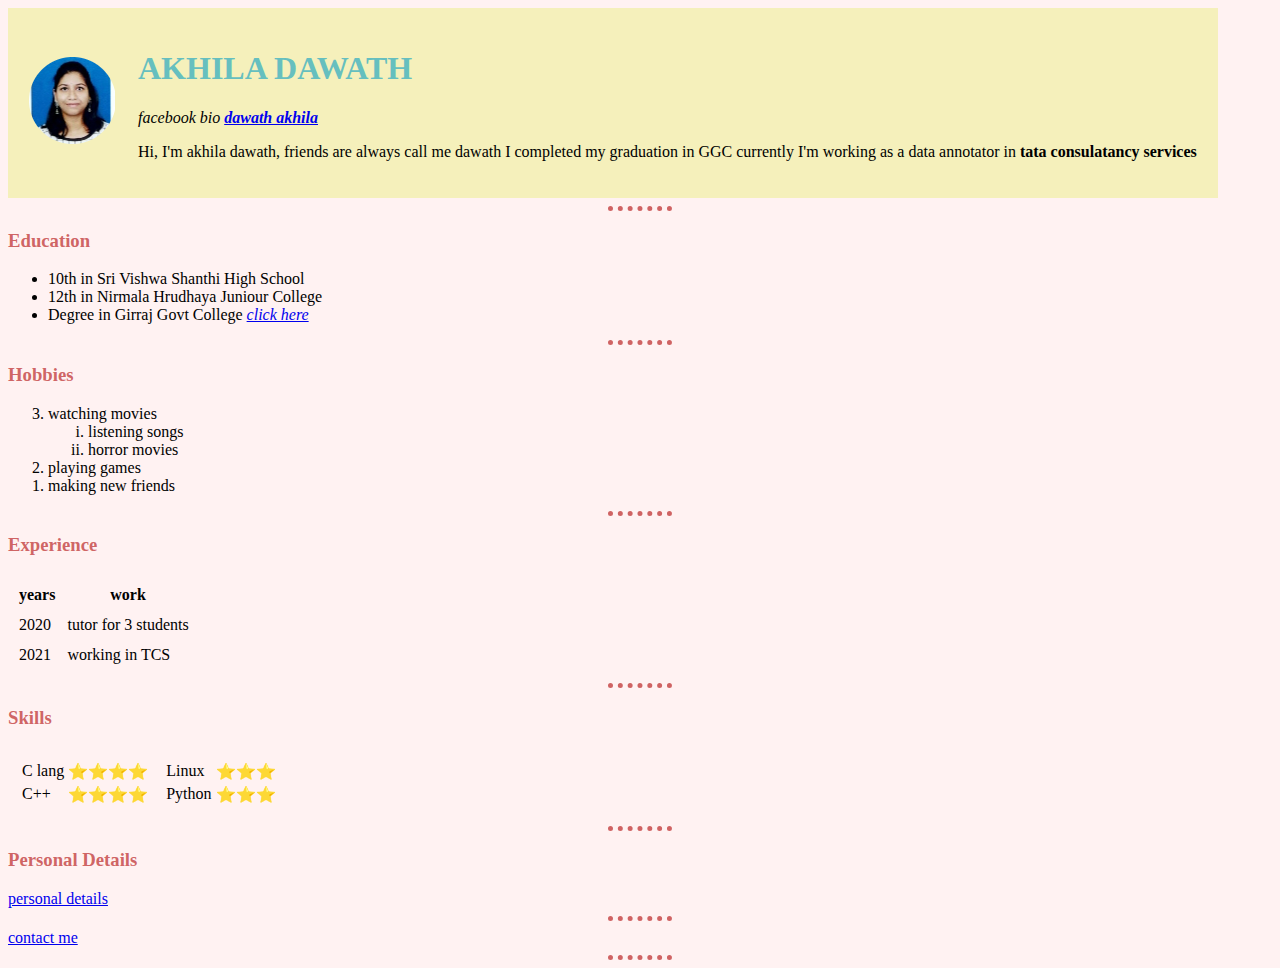
<file: index.html>
<!DOCTYPE html>
<html lang="en" dir="ltr">

<head>
  <meta charset="utf-8">
  <title> 🤩AKHILA's Personal site🤩 </title>
  <link rel="stylesheet" href="css/styles.css">

</head>
<body>
  <table cellspacing=20 style="background-color:#F5F0BB">
    <tr>
      <td><img border=0 src="images/photo-modified.png" alt="profile picture"></td>
      <td><h1>AKHILA DAWATH</h1>
      <p>  <em>facebook bio <strong><a href="https://www.facebook.com/campaign/landing.php?campaign_id=14884913640&extra_1=s%7Cc%7C550525805031%7Cb%7Cfacbook%7C&placement=&creative=550525805031&keyword=facbook&partner_id=googlesem&extra_2=campaignid%3D14884913640%26adgroupid%3D128696221112%26matchtype%3Db%26network%3Dg%26source%3Dnotmobile%26search_or_content%3Ds%26device%3Dc%26devicemodel%3D%26adposition%3D%26target%3D%26targetid%3Dkwd-1438628849%26loc_physical_ms%3D1007740%26loc_interest_ms%3D%26feeditemid%3D%26param1%3D%26param2%3D&gclid=CjwKCAjw9suYBhBIEiwA7iMhND9YjaQxs047bFN7heKBQUtgUD_WVJf98aHJgHTXq3mQcUos-CxGcxoC_CYQAvD_BwE">dawath akhila</a></strong></em> </p>
      <p> Hi, I'm akhila dawath, friends are always call me dawath I completed my graduation in GGC currently I'm working as a data annotator in <strong>tata consulatancy services </strong></p></td>
    </tr>
  </table>
  <hr>
  <h3>Education</h3>
  <ul>
   <li>10th in Sri Vishwa Shanthi High School</li>
   <li>12th in Nirmala Hrudhaya Juniour College</li>
   <li>Degree in Girraj Govt College <a href="http://ggcnzb.com/02.09.2020/index.php"><em>click here</em></a></li>
  </ul>
 <hr>
<h3> Hobbies</h3>
<ol start =3 reversed>
  <li> watching movies</li>
    <ol type = i><li>listening songs</li><li> horror movies</li></ol>
  <li> playing games</li>
  <li> making new friends </li>
</ol>
<hr>

<h3>Experience</h3>
<table cellspacing=10>
  <thead>
    <tr>
      <th>years</th> <th>work</th>
    </tr>
  </thead>
  <tbody>
    <tr>
      <td>2020</td> <td>tutor for 3 students</td>
    </tr>
    <tr>
      <td>2021</td> <td>working in TCS</td>
    </tr>
  </tbody>
</table>
<hr>
<h3>Skills</h3>

<table cellspacing=10>
  <tr>
    <td>
      <table>
        <tr>
          <td>C lang</td>
          <td>⭐⭐⭐⭐</td>
        </tr>
        <tr>
          <td>C++</td>
          <td>⭐⭐⭐⭐</td>
        </tr>
      </table>
    </td>
    <td>
      <table>
        <tr>
          <td>Linux</td>
          <td>⭐⭐⭐</td>
        </tr>
        <tr>
          <td>Python</td>
          <td>⭐⭐⭐</td>
        </tr>
      </table>
    </td>
  </tr>
</table>
<hr>
<h3>Personal Details</h3>
<a href="personal_details.html">personal details</a>
<hr>
<a href="contact_details.html">contact me</a><br>
<hr>



</body>


</html>
</file>
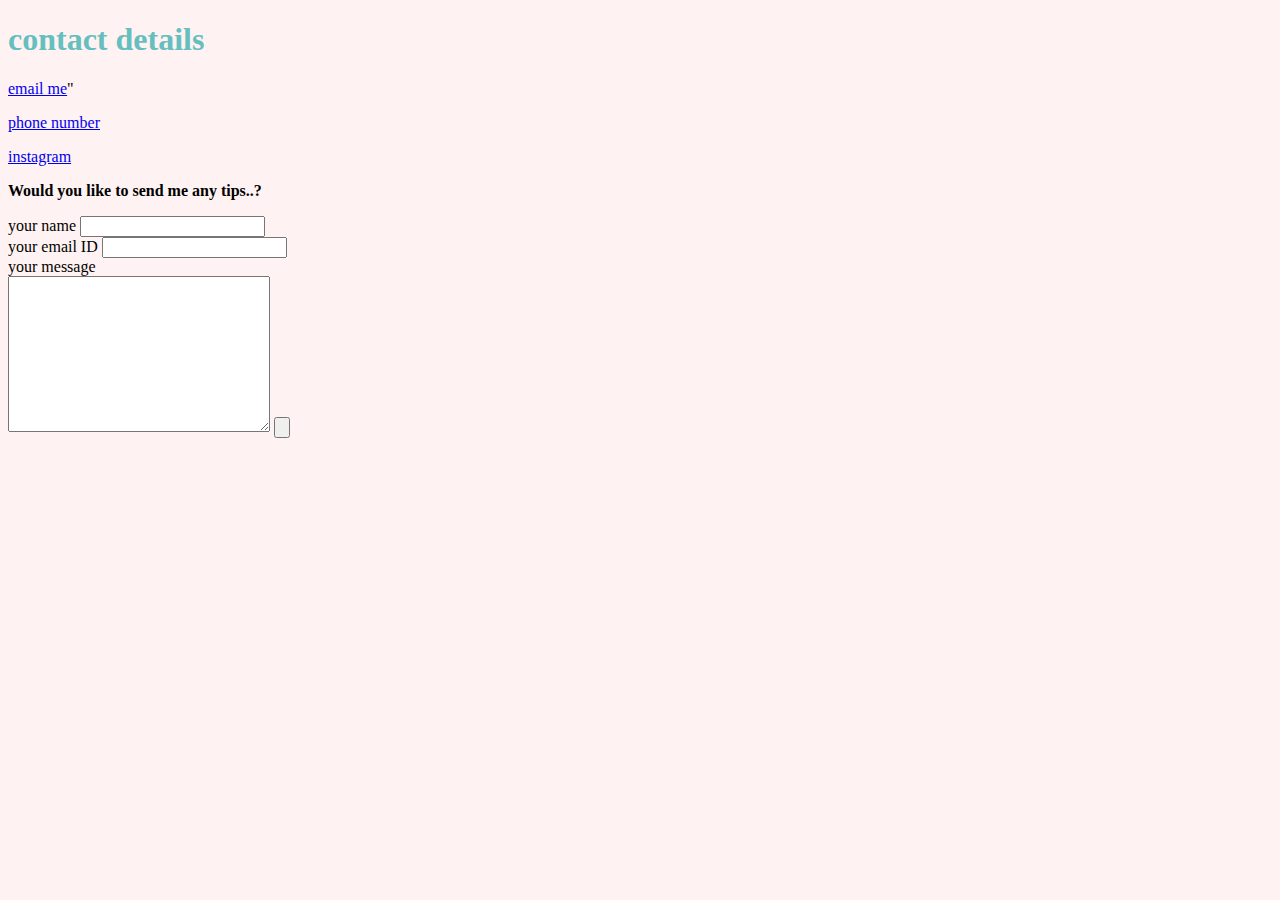
<file: contact_details.html>
<!DOCTYPE html>
<html lang="en" dir="ltr">
  <head>
    <meta charset="utf-8">
    <title></title>
    <link rel="stylesheet" href="css/styles.css">

  </head>
  <body>
    <h1>contact details</h1>
    <p><a href="<a href="mailto:someone@example.com">email me</a>"</p>
    <p> <a href="tel:+918688962902">phone number</a></p>
    <p> <a href="https://www.instagram.com/" target="_blank" media="print and
(resolution:300dpi)">instagram</a></p>

<p><strong>Would you like to send me any tips..?</strong></p>

<form action="mailto:dawath.akhila242@gmail.com" method="post" enctype="text/plain">
  <label>your name</label>
  <input type="text" name="" value=""><br>
  <label>your email ID</label>
  <input type="email" name="" value=""><br>
  <label>your message</label><br>
  <textarea name="name" rows="10" cols="30"></textarea>
  <input type="submit" name="" value="">
</form>

</body>


</html>
</file>
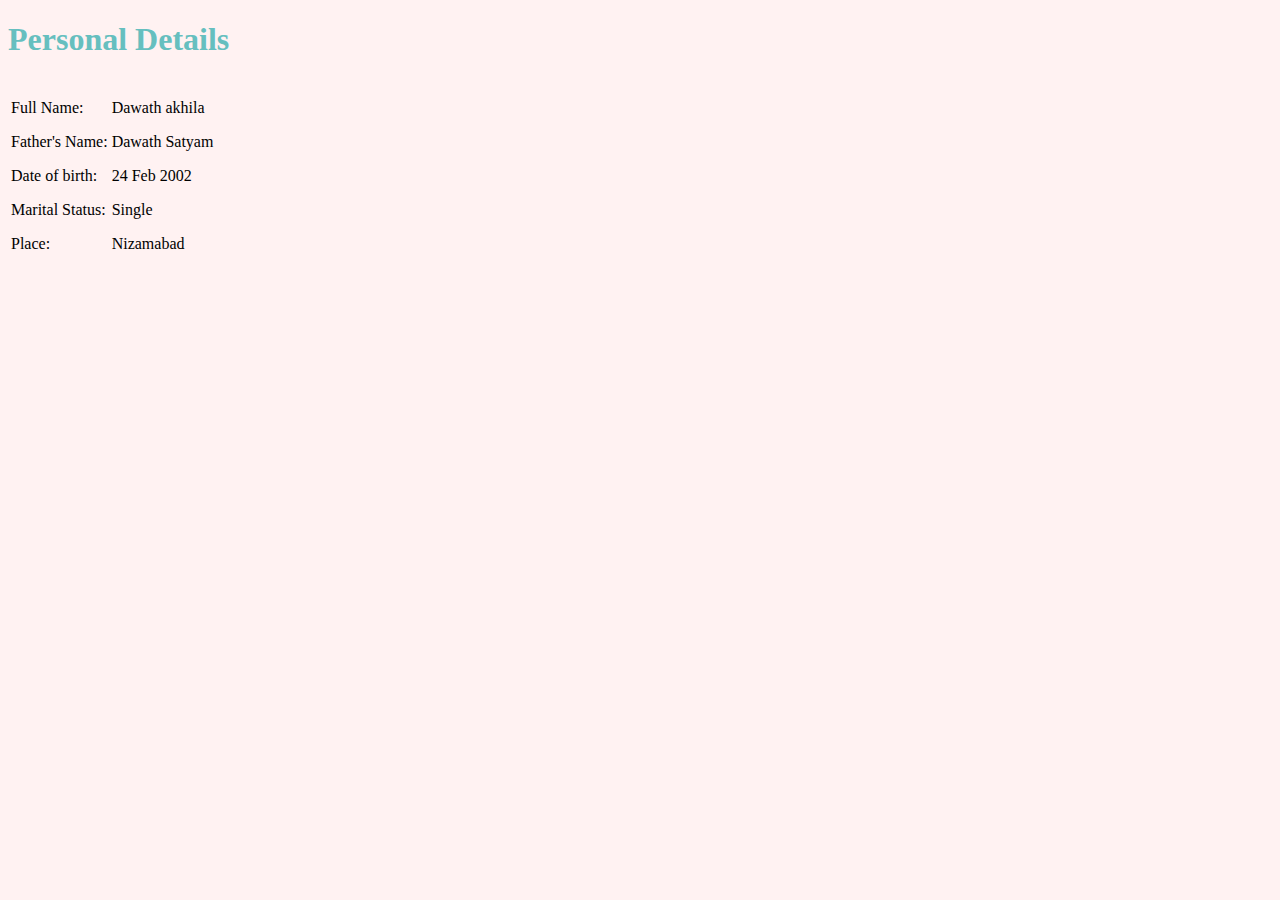
<file: personal_details.html>
<!DOCTYPE html>
<html lang="en" dir="ltr">
  <head>
    <meta charset="utf-8">
    <title></title>
    <link rel="stylesheet" href="css/styles.css">

  </head>
  <body>
    <h1>Personal Details</h1>
    <table>
      <tr>
         <td><p>Full Name:</p> <p>Father's Name:</p> <p>Date of birth:</p> <p>Marital Status:</p><p>Place:</p></td>
         <td><p>Dawath akhila</p> <p>Dawath Satyam</p> <p>24 Feb 2002</p> <p>Single</p> <p>Nizamabad</p></td>
      </tr>
    </table>
  </body>
</html>
</file>
<file: css/styles.css>
body {
    background-color:#FFF2F2;
  }
  hr{
    background-color:#FFF2F2;
    width: 5%;
    border-style: none;
    border-top-style: dotted;
    border-width: 5px;
    border-color: #c95151e3;

  }
h1{
  color: #66BFBF;
}
h3{
  color:#c95151e3;
}
</file>
